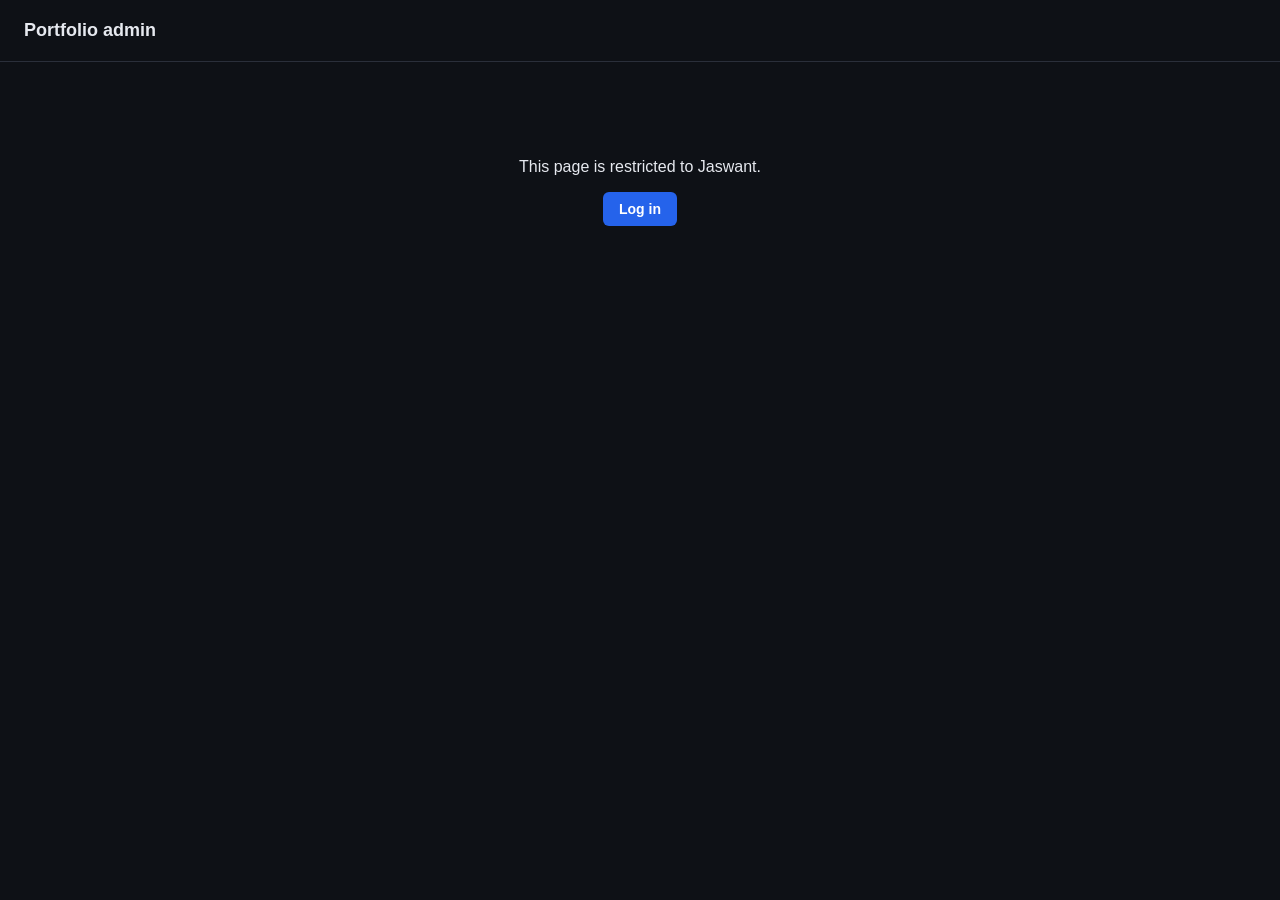
<file: admin.html>
<!DOCTYPE html>
<html lang="en">
<head>
<meta charset="UTF-8">
<meta name="viewport" content="width=device-width, initial-scale=1">
<title>Admin — Jaswant Kanojia</title>
<meta name="robots" content="noindex, nofollow">
<script defer type="text/javascript" src="https://identity.netlify.com/v1/netlify-identity-widget.js"></script>
<link rel="stylesheet" href="assets/css/admin.css">
</head>
<body>

<header>
  <h1>Portfolio admin</h1>
  <div id="who"></div>
</header>

<div id="gate">
  <p>This page is restricted to Jaswant.</p>
  <button class="btn-primary" onclick="netlifyIdentity.open('login')">Log in</button>
</div>

<main id="app" class="hidden">
  <tabs>
    <button class="tab-btn active" data-tab="projects" onclick="switchTab('projects')">Projects</button>
    <button class="tab-btn" data-tab="experience" onclick="switchTab('experience')">Experience</button>
    <button class="tab-btn" data-tab="resume" onclick="switchTab('resume')">Resume data</button>
  </tabs>

  <section id="tab-projects">
    <div id="project-cards"></div>
    <button class="btn-ghost" onclick="addProject()">+ Add project</button>
    <div class="actions">
      <button class="btn-primary" onclick="saveProjects()">Save changes</button>
      <span id="status"></span>
    </div>
  </section>

  <section id="tab-experience" class="hidden">
    <div id="experience-cards"></div>
    <button class="btn-ghost" onclick="addExperience()">+ Add role</button>
    <div class="actions">
      <button class="btn-primary" onclick="saveExperience()">Save changes</button>
      <span id="status-experience"></span>
    </div>
  </section>

  <section id="tab-resume" class="hidden">
    <p style="color:var(--muted); font-size:13px;">
      Raw JSON — matches the resume-data.json schema used by the site's PDF/DOCX export.
      Keep the structure the same; only edit values.
    </p>
    <textarea id="resume-json" spellcheck="false"></textarea>
    <div class="actions">
      <button class="btn-primary" onclick="saveResume()">Save changes</button>
      <span id="status-resume"></span>
    </div>
  </section>
</main>

<script src="assets/js/admin.js"></script>

</body>
</html>
</file>
<file: assets/css/admin.css>
:root { --bg:#0e1116; --panel:#161b22; --border:#2a2f3a; --text:#e6e9ef; --muted:#9aa4b2; --accent:#2563EB; --danger:#dc2626; }
  * { box-sizing: border-box; }
  body { margin:0; font-family: -apple-system, "Segoe UI", Calibri, sans-serif; background:var(--bg); color:var(--text); }
  header { padding:20px 24px; border-bottom:1px solid var(--border); display:flex; justify-content:space-between; align-items:center; }
  header h1 { font-size:18px; margin:0; }
  main { max-width:840px; margin:0 auto; padding:24px; }
  #gate { display:flex; flex-direction:column; align-items:center; justify-content:center; padding:80px 20px; text-align:center; }
  button { cursor:pointer; border:none; border-radius:6px; padding:9px 16px; font-size:14px; font-weight:600; }
  .btn-primary { background:var(--accent); color:#fff; }
  .btn-danger { background:transparent; color:var(--danger); border:1px solid var(--danger); }
  .btn-ghost { background:transparent; color:var(--text); border:1px solid var(--border); }
  tabs { display:flex; gap:8px; margin-bottom:20px; }
  .tab-btn { background:var(--panel); color:var(--muted); border:1px solid var(--border); }
  .tab-btn.active { background:var(--accent); color:#fff; border-color:var(--accent); }
  .card { background:var(--panel); border:1px solid var(--border); border-radius:8px; padding:16px; margin-bottom:12px; }
  .card label { display:block; font-size:12px; color:var(--muted); margin:8px 0 4px; }
  .card input, .card textarea { width:100%; padding:8px 10px; background:#0e1116; border:1px solid var(--border); border-radius:5px; color:var(--text); font-size:14px; font-family:inherit; }
  .card textarea { resize:vertical; }
  .card-row { display:flex; justify-content:space-between; align-items:center; margin-bottom:4px; }
  .card-row span { font-size:12px; color:var(--muted); }
  .actions { display:flex; gap:10px; margin-top:20px; position:sticky; bottom:0; background:var(--bg); padding:16px 0; border-top:1px solid var(--border); }
  #status { font-size:13px; color:var(--muted); align-self:center; }
  #status.err { color:var(--danger); }
  #status.ok { color:#22c55e; }
  .hidden { display:none !important; }
  #resume-json { width:100%; height:60vh; font-family: ui-monospace, Menlo, monospace; font-size:13px; }
</file>
